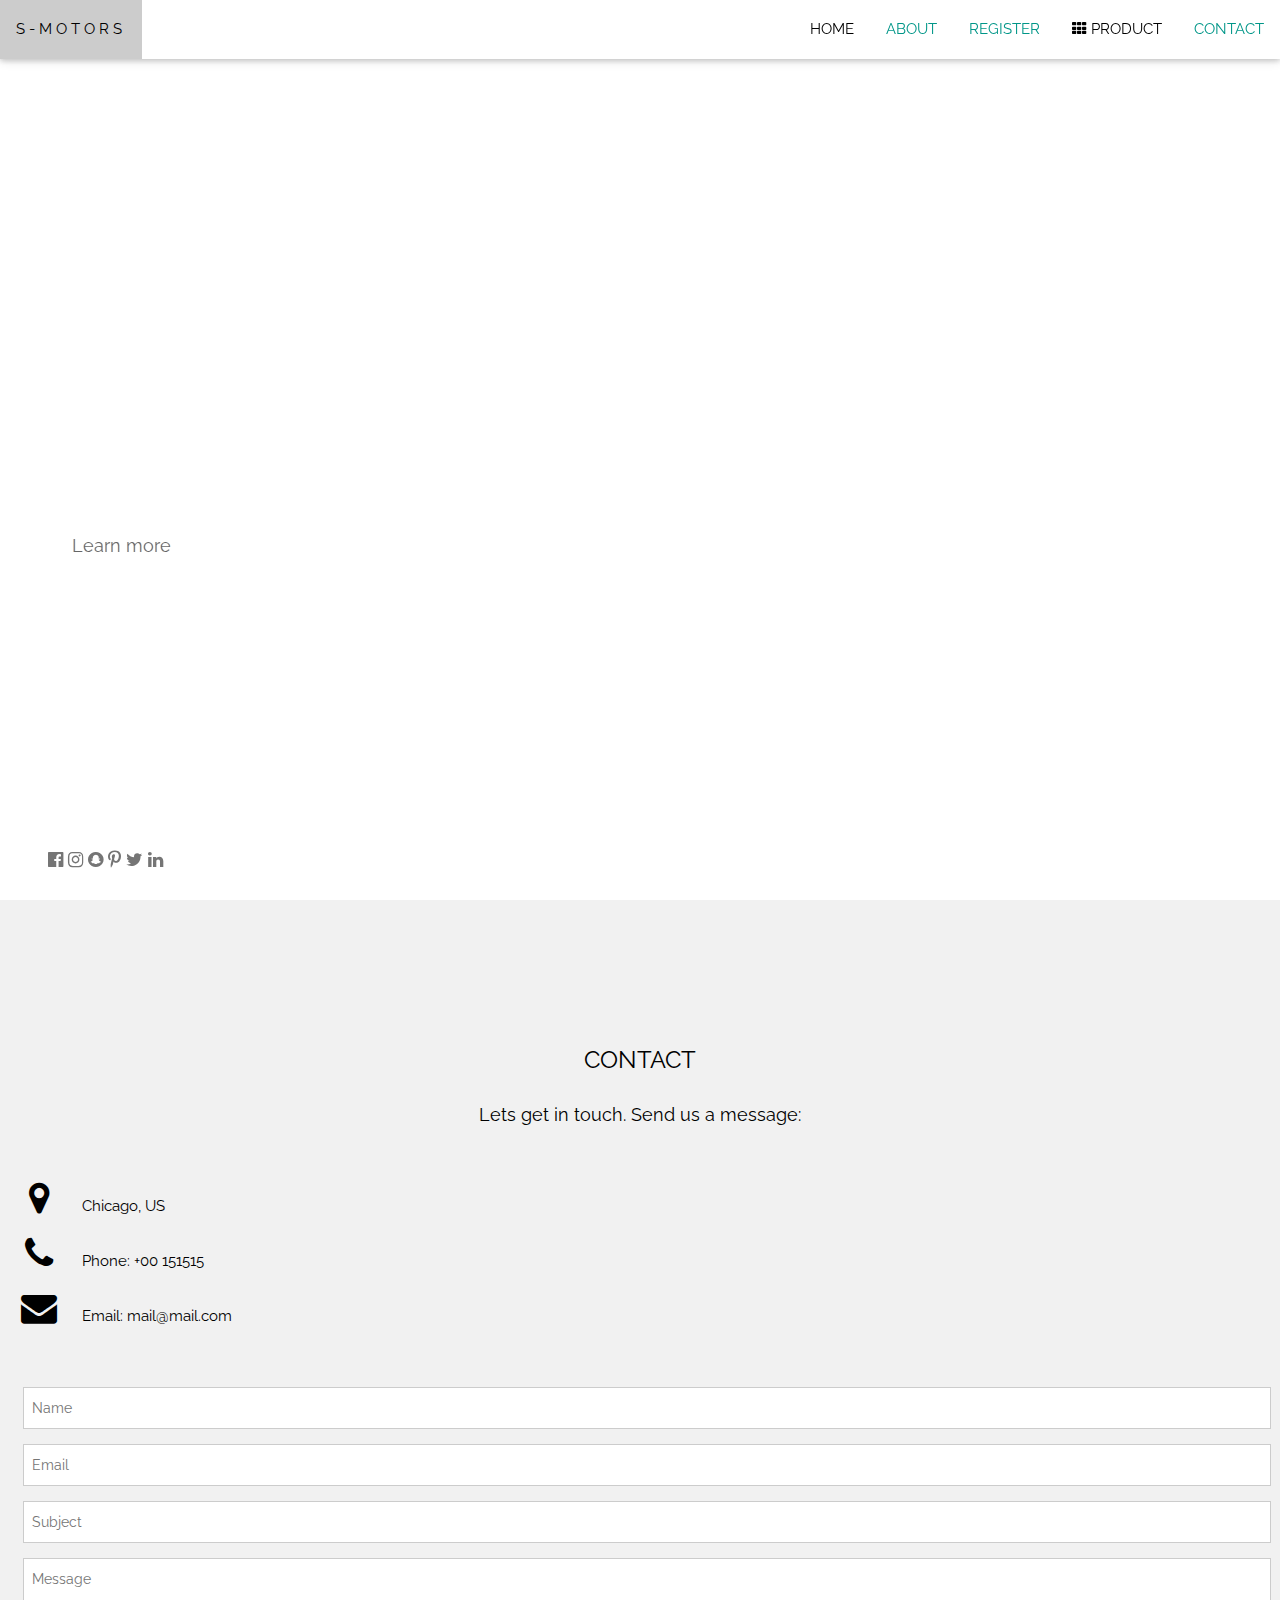
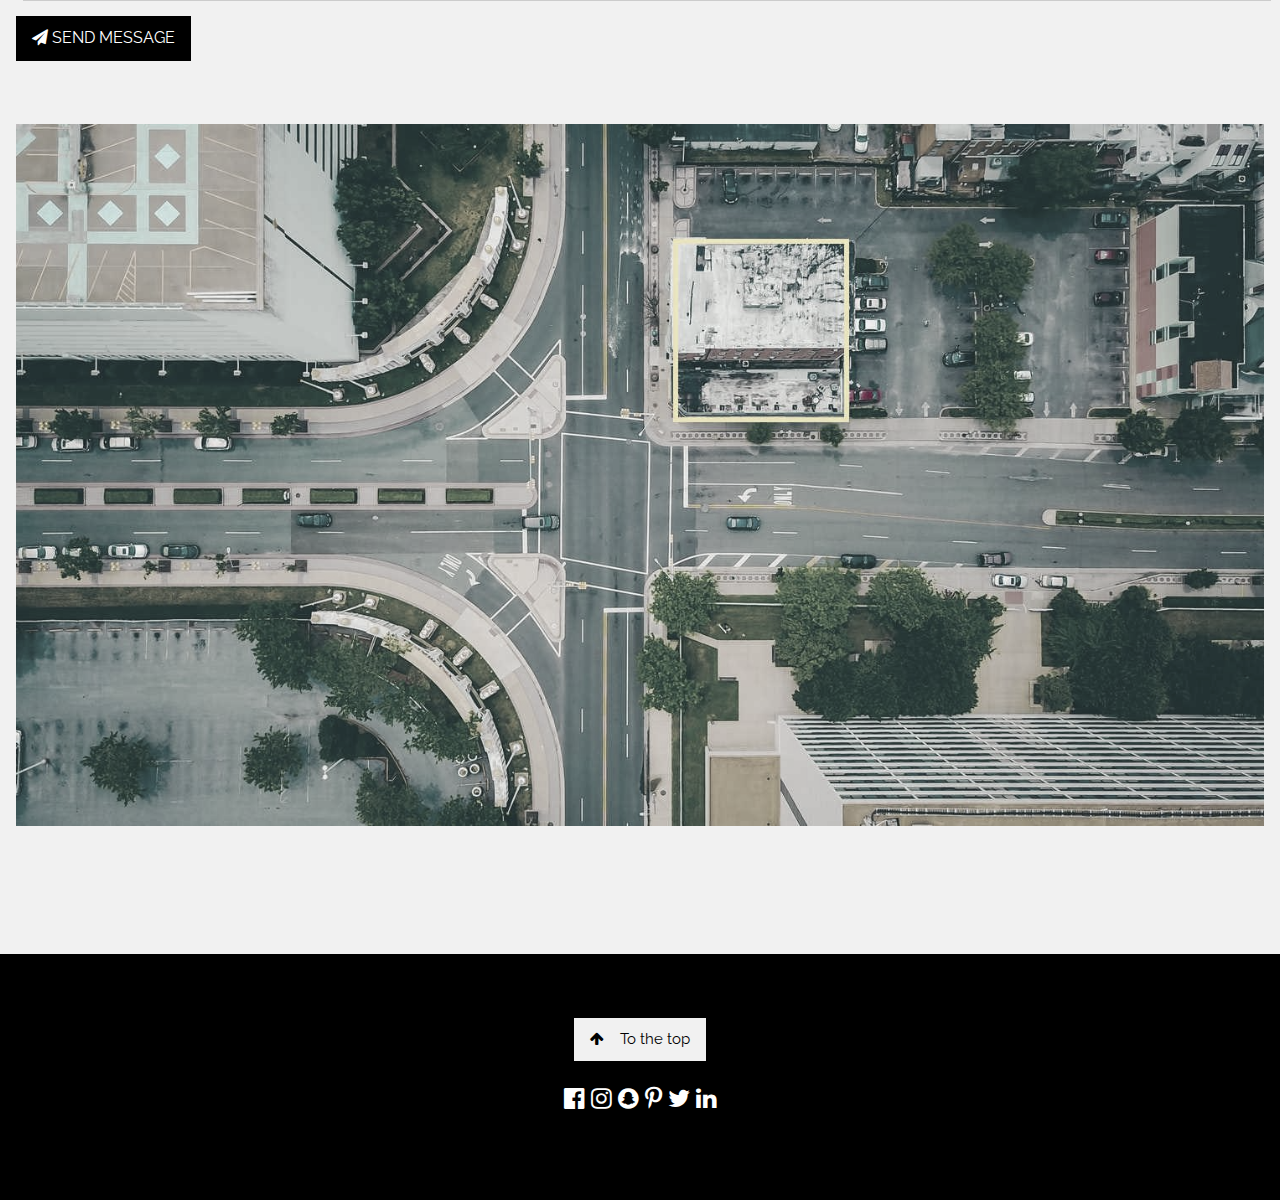
<file: contact.html>
<!DOCTYPE html>
<html>
<title>S-MOTORS - ABOUT</title>
<meta charset="UTF-8">
<meta name="viewport" content="width=device-width, initial-scale=1">
<link rel="stylesheet" href="stylesheet.css">
<link rel="stylesheet" href="https://fonts.googleapis.com/css?family=Raleway">
<link rel="stylesheet" href="https://cdnjs.cloudflare.com/ajax/libs/font-awesome/4.7.0/css/font-awesome.min.css">
<style>
body,h1,h2,h3,h4,h5,h6 {font-family: "Raleway", sans-serif}

body, html {
  height: 100%;
  line-height: 1.8;
}


.bgimg-1 {
  background-position: center;
  background-size: cover;
  background-image: url("https://autobunny-docs.s3.ca-central-1.amazonaws.com/928/web-content/site_slider2_filename.jpg");
  min-height: 100%;
}

.w3-bar .w3-button {
  padding: 16px;
}
</style>
<body>


<div class="w3-top">
  <div class="w3-bar w3-white w3-card" id="myNavbar">
    <a href="index.html" class="w3-bar-item w3-button w3-wide">S-MOTORS</a>
    
    <div class="w3-right w3-hide-small">
        <a href="index.html" class="w3-bar-item w3-button ">HOME</a>
        <a href="about.html" class="w3-bar-item w3-button w3-text-teal">ABOUT</a>
        <a href="register.html" class="w3-bar-item w3-button w3-text-teal">REGISTER</a>
        <a href="product.html" class="w3-bar-item w3-button"><i class="fa fa-th"></i> PRODUCT</a>
        <a href="contact.html" class="w3-bar-item w3-button w3-text-teal">CONTACT</a>
    </div>
    

    <a href="javascript:void(0)" class="w3-bar-item w3-button w3-right w3-hide-large w3-hide-medium" onclick="w3_open()">
      <i class="fa fa-bars"></i>
    </a>
  </div>
</div>


<nav class="w3-sidebar w3-bar-block w3-black w3-card w3-animate-left w3-hide-medium w3-hide-large" style="display:none" id="mySidebar">
  <a href="javascript:void(0)" onclick="w3_close()" class="w3-bar-item w3-button w3-large w3-padding-16">Close ×</a>
  <a href="index.html" class="w3-bar-item w3-button ">HOME</a>
        <a href="about.html" class="w3-bar-item w3-button w3-text-teal">ABOUT</a>
        <a href="register.html" class="w3-bar-item w3-button w3-text-teal">REGISTER</a>
        <a href="product.html" class="w3-bar-item w3-button"><i class="fa fa-th"></i> PRODUCT</a>
        <a href="contact.html" class="w3-bar-item w3-button w3-text-teal">CONTACT</a>
</nav>


<header class="bgimg-1 w3-display-container w3-grayscale-min" id="home">
  <div class="w3-display-left w3-text-white" style="padding:48px">
    <span class="w3-jumbo w3-hide-small">WELCOME TO  S-MOTORS</span><br>
    <span class="w3-xxlarge w3-hide-large w3-hide-medium">Start something that matters</span><br>
    <span class="w3-large">ALL TYPES OF CARS ARE AVAILABLE HERE<pan>
    <p><a href="#about" class="w3-button w3-white w3-padding-large w3-large w3-margin-top w3-opacity w3-hover-opacity-off">Learn more</a></p>
  </div> 
  <div class="w3-display-bottomleft w3-text-grey w3-large" style="padding:24px 48px">
    <i class="fa fa-facebook-official w3-hover-opacity"></i>
    <i class="fa fa-instagram w3-hover-opacity"></i>
    <i class="fa fa-snapchat w3-hover-opacity"></i>
    <i class="fa fa-pinterest-p w3-hover-opacity"></i>
    <i class="fa fa-twitter w3-hover-opacity"></i>
    <i class="fa fa-linkedin w3-hover-opacity"></i>
  </div>
</header>

<div class="w3-container w3-light-grey" style="padding:128px 16px" id="contact">
  <h3 class="w3-center">CONTACT</h3>
  <p class="w3-center w3-large">Lets get in touch. Send us a message:</p>
  <div style="margin-top:48px">
    <p><i class="fa fa-map-marker fa-fw w3-xxlarge w3-margin-right"></i> Chicago, US</p>
    <p><i class="fa fa-phone fa-fw w3-xxlarge w3-margin-right"></i> Phone: +00 151515</p>
    <p><i class="fa fa-envelope fa-fw w3-xxlarge w3-margin-right"> </i> Email: mail@mail.com</p>
    <br>
    <form action="/action_page.php" target="_blank">
      <p><input class="w3-input w3-border" type="text" placeholder="Name" required name="Name"></p>
      <p><input class="w3-input w3-border" type="text" placeholder="Email" required name="Email"></p>
      <p><input class="w3-input w3-border" type="text" placeholder="Subject" required name="Subject"></p>
      <p><input class="w3-input w3-border" type="text" placeholder="Message" required name="Message"></p>
      <p>
        <button class="w3-button w3-black" type="submit">
          <i class="fa fa-paper-plane"></i> SEND MESSAGE
        </button>
      </p>
    </form>
 
    <img src="images/map.jpg" class="w3-image w3-greyscale" style="width:100%;margin-top:48px">
  </div>
</div>


<footer class="w3-center w3-black w3-padding-64">
  <a href="index.html" class="w3-button w3-light-grey"><i class="fa fa-arrow-up w3-margin-right"></i>To the top</a>
  <div class="w3-xlarge w3-section">
    <i class="fa fa-facebook-official w3-hover-opacity"></i>
    <i class="fa fa-instagram w3-hover-opacity"></i>
    <i class="fa fa-snapchat w3-hover-opacity"></i>
    <i class="fa fa-pinterest-p w3-hover-opacity"></i>
    <i class="fa fa-twitter w3-hover-opacity"></i>
    <i class="fa fa-linkedin w3-hover-opacity"></i>
  </div>
  
</footer>
 
<script>

function onClick(element) {
  document.getElementById("img01").src = element.src;
  document.getElementById("modal01").style.display = "block";
  var captionText = document.getElementById("caption");
  captionText.innerHTML = element.alt;
}



var mySidebar = document.getElementById("mySidebar");

function w3_open() {
  if (mySidebar.style.display === 'block') {
    mySidebar.style.display = 'none';
  } else {
    mySidebar.style.display = 'block';
  }
}


function w3_close() {
    mySidebar.style.display = "none";
}
</script>

</body>
</html>
</file>
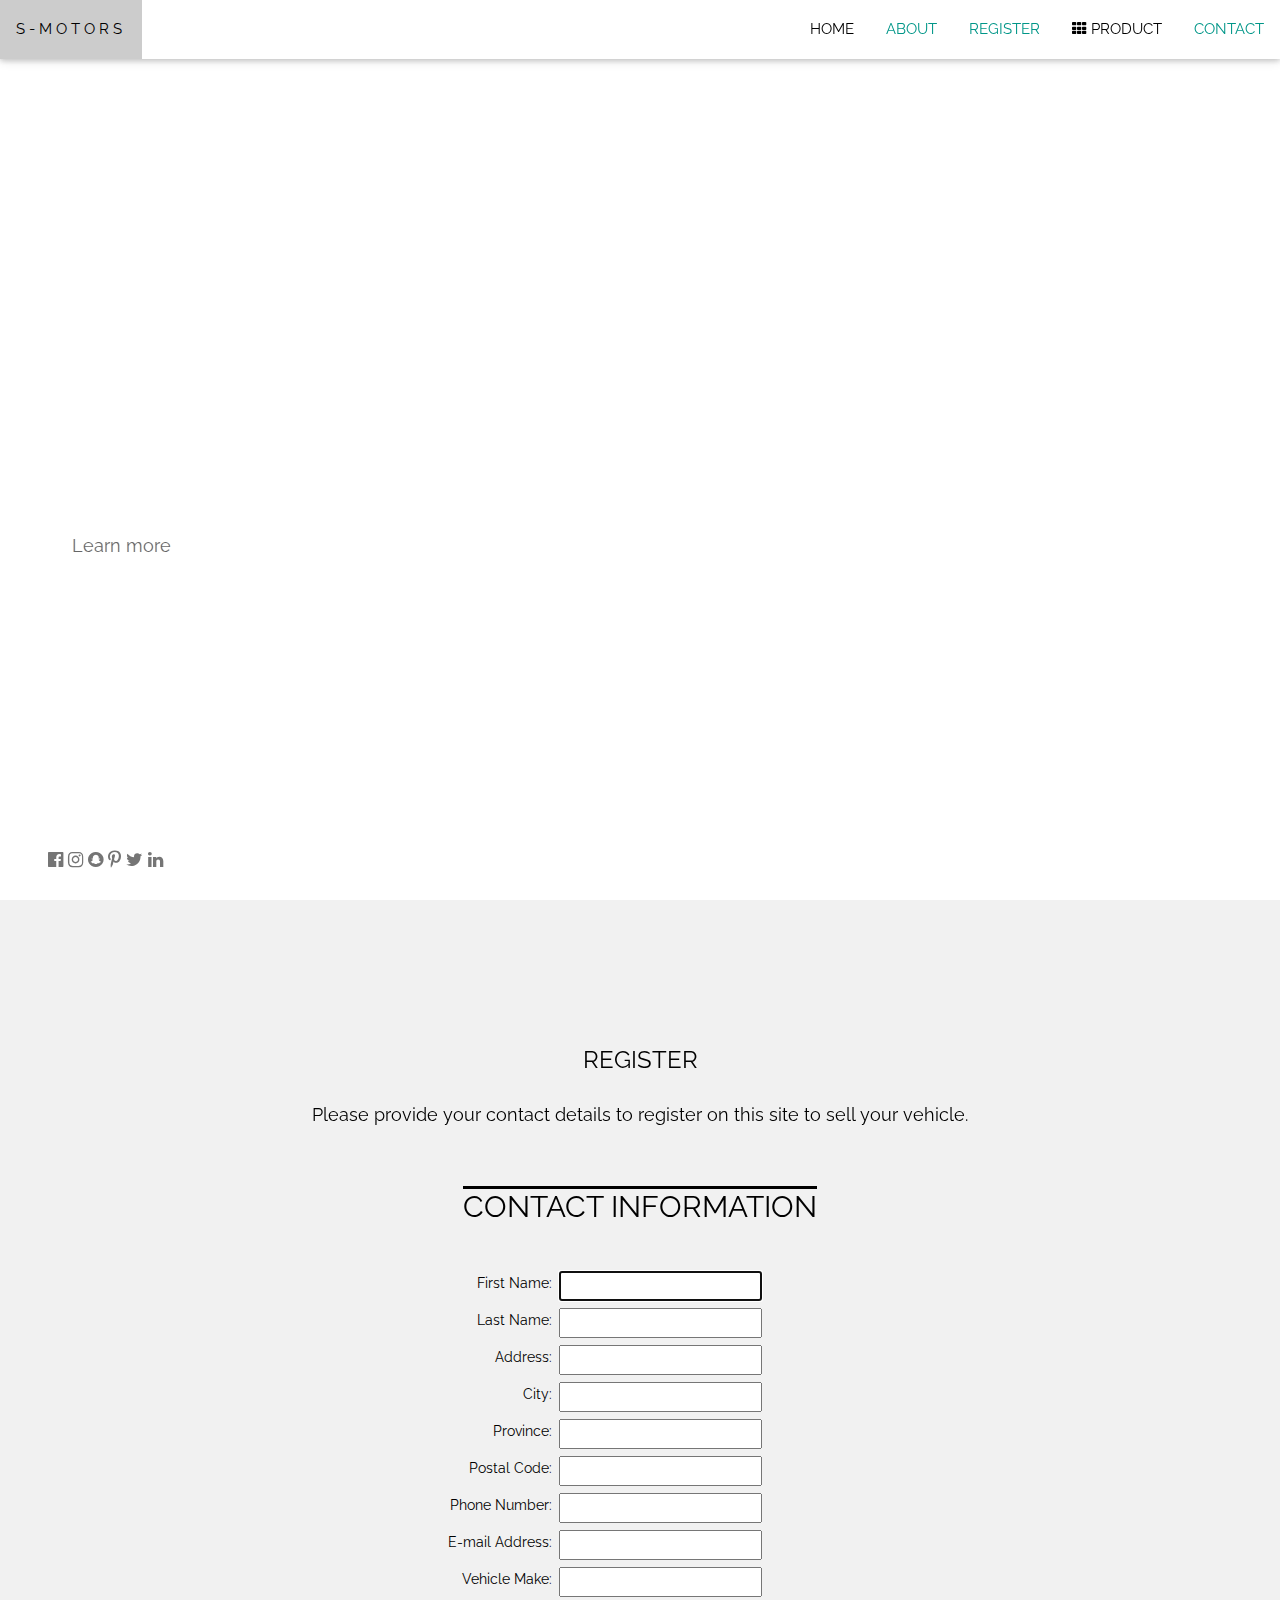
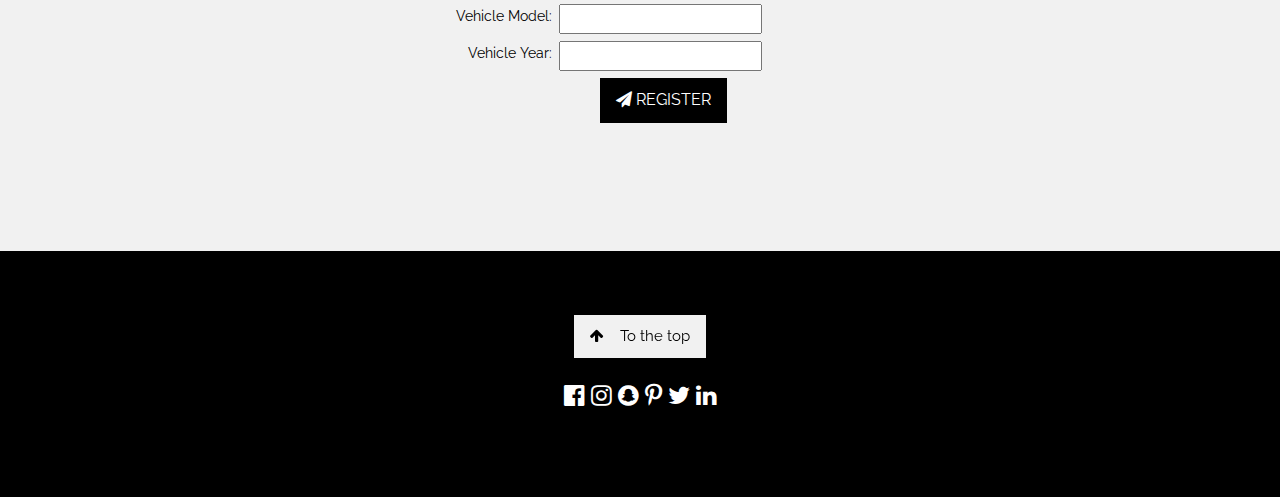
<file: register.html>
<!DOCTYPE html>
<html>
<title>S-MOTORS - ABOUT</title>
<meta charset="UTF-8">
<meta name="viewport" content="width=device-width, initial-scale=1">
<link rel="stylesheet" href="stylesheet.css">
<link rel="stylesheet" href="https://fonts.googleapis.com/css?family=Raleway">
<link rel="stylesheet" href="https://cdnjs.cloudflare.com/ajax/libs/font-awesome/4.7.0/css/font-awesome.min.css">
<style>
body,h1,h2,h3,h4,h5,h6 {font-family: "Raleway", sans-serif}

body, html {
  height: 100%;
  line-height: 1.8;
}


.bgimg-1 {
  background-position: center;
  background-size: cover;
  background-image: url("https://autobunny-docs.s3.ca-central-1.amazonaws.com/928/web-content/site_slider2_filename.jpg");
  min-height: 100%;
}

.w3-bar .w3-button {
  padding: 16px;
}
</style>
<body>


<div class="w3-top">
  <div class="w3-bar w3-white w3-card" id="myNavbar">
    <a href="index.html" class="w3-bar-item w3-button w3-wide">S-MOTORS</a>
    
    <div class="w3-right w3-hide-small">
        <a href="index.html" class="w3-bar-item w3-button ">HOME</a>
        <a href="about.html" class="w3-bar-item w3-button w3-text-teal">ABOUT</a>
        <a href="register.html" class="w3-bar-item w3-button w3-text-teal">REGISTER</a>
        <a href="product.html" class="w3-bar-item w3-button"><i class="fa fa-th"></i> PRODUCT</a>
        <a href="contact.html" class="w3-bar-item w3-button w3-text-teal">CONTACT</a>
    </div>
    

    <a href="javascript:void(0)" class="w3-bar-item w3-button w3-right w3-hide-large w3-hide-medium" onclick="w3_open()">
      <i class="fa fa-bars"></i>
    </a>
  </div>
</div>


<nav class="w3-sidebar w3-bar-block w3-black w3-card w3-animate-left w3-hide-medium w3-hide-large" style="display:none" id="mySidebar">
  <a href="javascript:void(0)" onclick="w3_close()" class="w3-bar-item w3-button w3-large w3-padding-16">Close ×</a>
  <a href="index.html" class="w3-bar-item w3-button ">HOME</a>
        <a href="about.html" class="w3-bar-item w3-button w3-text-teal">ABOUT</a>
        <a href="register.html" class="w3-bar-item w3-button w3-text-teal">REGISTER</a>
        <a href="product.html" class="w3-bar-item w3-button"><i class="fa fa-th"></i> PRODUCT</a>
        <a href="contact.html" class="w3-bar-item w3-button w3-text-teal">CONTACT</a>
</nav>


<header class="bgimg-1 w3-display-container w3-grayscale-min" id="home">
  <div class="w3-display-left w3-text-white" style="padding:48px">
    <span class="w3-jumbo w3-hide-small">WELCOME TO  S-MOTORS</span><br>
    <span class="w3-xxlarge w3-hide-large w3-hide-medium">Start something that matters</span><br>
    <span class="w3-large">ALL TYPES OF CARS ARE AVAILABLE HERE<pan>
    <p><a href="#about" class="w3-button w3-white w3-padding-large w3-large w3-margin-top w3-opacity w3-hover-opacity-off">Learn more</a></p>
  </div> 
  <div class="w3-display-bottomleft w3-text-grey w3-large" style="padding:24px 48px">
    <i class="fa fa-facebook-official w3-hover-opacity"></i>
    <i class="fa fa-instagram w3-hover-opacity"></i>
    <i class="fa fa-snapchat w3-hover-opacity"></i>
    <i class="fa fa-pinterest-p w3-hover-opacity"></i>
    <i class="fa fa-twitter w3-hover-opacity"></i>
    <i class="fa fa-linkedin w3-hover-opacity"></i>
  </div>
</header>

<div class="w3-container w3-light-grey" style="padding:128px 16px" id="contact">
  <h3 class="w3-center">REGISTER</h3>
  <p class="w3-center w3-large">Please provide your contact details to register on this site to sell your vehicle.</p>
  <div style="margin-top:48px">
    <h2 style="text-decoration: overline; text-align: center;">CONTACT INFORMATION</h2><br>
    <form style="float:left; padding-left: 30%;" name ="myform" method="post" onsubmit="return validation()">

            <label for="name">First Name:</label>
            <input type="text" name="fname" id="fname" autofocus required><br>
            <label for="name">Last Name:</label>
            <input type="text" name="lname" id="lname" required><br>
            <label for="address">Address:</label>
            <input type="text" name="address" id="address" required><br>
            <label for="city">City:</label>
            <input type="text" name="city" id="city" required><br>
            <label for="province">Province:</label>
            <input type="text" name="province" id="province" required><br>
            <label for="phoneNumber">Postal Code:</label>
            <input type="text" name="postal" id="postal" required><br>
            <label for="phoneNumber">Phone Number:</label>
            <input type="tel" name="phone number" id="phoneNumber" required><br>
            <label for="email">E-mail Address:</label>
            <input type="email" name="email" id="email" required><br>
            <label for="">Vehicle Make:</label>
            <input type="text" name="make" id="make" required><br>
            <label for="">Vehicle Model:</label>
            <input type="text" name="model" id="model" required><br>
            <label for="">Vehicle Year:</label>
            <input type="number" name="year" id="year" required><br>
            <div class="center">
                <button class="w3-button w3-black" type="submit">
                  <i class="fa fa-paper-plane"></i> REGISTER
                </button>
            </div>
    </form>
  </div>
</div>


<footer class="w3-center w3-black w3-padding-64">
  <a href="index.html" class="w3-button w3-light-grey"><i class="fa fa-arrow-up w3-margin-right"></i>To the top</a>
  <div class="w3-xlarge w3-section">
    <i class="fa fa-facebook-official w3-hover-opacity"></i>
    <i class="fa fa-instagram w3-hover-opacity"></i>
    <i class="fa fa-snapchat w3-hover-opacity"></i>
    <i class="fa fa-pinterest-p w3-hover-opacity"></i>
    <i class="fa fa-twitter w3-hover-opacity"></i>
    <i class="fa fa-linkedin w3-hover-opacity"></i>
  </div>
  
</footer>
 
<script>

function onClick(element) {
  document.getElementById("img01").src = element.src;
  document.getElementById("modal01").style.display = "block";
  var captionText = document.getElementById("caption");
  captionText.innerHTML = element.alt;
}



var mySidebar = document.getElementById("mySidebar");

function w3_open() {
  if (mySidebar.style.display === 'block') {
    mySidebar.style.display = 'none';
  } else {
    mySidebar.style.display = 'block';
  }
}


function w3_close() {
    mySidebar.style.display = "none";
}
</script>

</body>
</html>
</file>
<file: stylesheet.css>
html{box-sizing:border-box}*,*:before,*:after{box-sizing:inherit}

html{-ms-text-size-adjust:100%;-webkit-text-size-adjust:100%}body{margin:0}
article,aside,details,figcaption,figure,footer,header,main,menu,nav,section{display:block}summary{display:list-item}
audio,canvas,progress,video{display:inline-block}progress{vertical-align:baseline}
audio:not([controls]){display:none;height:0}[hidden],template{display:none}
a{background-color:transparent}a:active,a:hover{outline-width:0}
abbr[title]{border-bottom:none;text-decoration:underline;text-decoration:underline dotted}
b,strong{font-weight:bolder}dfn{font-style:italic}mark{background:#ff0;color:#000}
small{font-size:80%}sub,sup{font-size:75%;line-height:0;position:relative;vertical-align:baseline}
sub{bottom:-0.25em}sup{top:-0.5em}figure{margin:1em 40px}img{border-style:none}
code,kbd,pre,samp{font-family:monospace,monospace;font-size:1em}hr{box-sizing:content-box;height:0;overflow:visible}
button,input,select,textarea,optgroup{font:inherit;margin:0}optgroup{font-weight:bold}
button,input{overflow:visible}button,select{text-transform:none}
button,[type=button],[type=reset],[type=submit]{-webkit-appearance:button}
button::-moz-focus-inner,[type=button]::-moz-focus-inner,[type=reset]::-moz-focus-inner,[type=submit]::-moz-focus-inner{border-style:none;padding:0}
button:-moz-focusring,[type=button]:-moz-focusring,[type=reset]:-moz-focusring,[type=submit]:-moz-focusring{outline:1px dotted ButtonText}
fieldset{border:1px solid #c0c0c0;margin:0 2px;padding:.35em .625em .75em}
legend{color:inherit;display:table;max-width:100%;padding:0;white-space:normal}textarea{overflow:auto}
[type=checkbox],[type=radio]{padding:0}
[type=number]::-webkit-inner-spin-button,[type=number]::-webkit-outer-spin-button{height:auto}
[type=search]{-webkit-appearance:textfield;outline-offset:-2px}
[type=search]::-webkit-search-decoration{-webkit-appearance:none}
::-webkit-file-upload-button{-webkit-appearance:button;font:inherit}

html,body{font-family:Verdana,sans-serif;font-size:15px;line-height:1.5}html{overflow-x:hidden}
h1{font-size:36px}h2{font-size:30px}h3{font-size:24px}h4{font-size:20px}h5{font-size:18px}h6{font-size:16px}
.w3-serif{font-family:serif}.w3-sans-serif{font-family:sans-serif}.w3-cursive{font-family:cursive}.w3-monospace{font-family:monospace}
h1,h2,h3,h4,h5,h6{font-family:"Segoe UI",Arial,sans-serif;font-weight:400;margin:10px 0}.w3-wide{letter-spacing:4px}
hr{border:0;border-top:1px solid #eee;margin:20px 0}
.w3-image{max-width:100%;height:auto}img{vertical-align:middle}a{color:inherit}
.w3-table,.w3-table-all{border-collapse:collapse;border-spacing:0;width:100%;display:table}.w3-table-all{border:1px solid #ccc}
.w3-bordered tr,.w3-table-all tr{border-bottom:1px solid #ddd}.w3-striped tbody tr:nth-child(even){background-color:#f1f1f1}
.w3-table-all tr:nth-child(odd){background-color:#fff}.w3-table-all tr:nth-child(even){background-color:#f1f1f1}
.w3-hoverable tbody tr:hover,.w3-ul.w3-hoverable li:hover{background-color:#ccc}.w3-centered tr th,.w3-centered tr td{text-align:center}
.w3-table td,.w3-table th,.w3-table-all td,.w3-table-all th{padding:8px 8px;display:table-cell;text-align:left;vertical-align:top}
.w3-table th:first-child,.w3-table td:first-child,.w3-table-all th:first-child,.w3-table-all td:first-child{padding-left:16px}
.w3-btn,.w3-button{border:none;display:inline-block;padding:8px 16px;vertical-align:middle;overflow:hidden;text-decoration:none;color:inherit;background-color:inherit;text-align:center;cursor:pointer;white-space:nowrap}
.w3-btn:hover{box-shadow:0 8px 16px 0 rgba(0,0,0,0.2),0 6px 20px 0 rgba(0,0,0,0.19)}
.w3-btn,.w3-button{-webkit-touch-callout:none;-webkit-user-select:none;-khtml-user-select:none;-moz-user-select:none;-ms-user-select:none;user-select:none}   
.w3-disabled,.w3-btn:disabled,.w3-button:disabled{cursor:not-allowed;opacity:0.3}.w3-disabled *,:disabled *{pointer-events:none}
.w3-btn.w3-disabled:hover,.w3-btn:disabled:hover{box-shadow:none}
.w3-badge,.w3-tag{background-color:#000;color:#fff;display:inline-block;padding-left:8px;padding-right:8px;text-align:center}.w3-badge{border-radius:50%}
.w3-ul{list-style-type:none;padding:0;margin:0}.w3-ul li{padding:8px 16px;border-bottom:1px solid #ddd}.w3-ul li:last-child{border-bottom:none}
.w3-tooltip,.w3-display-container{position:relative}.w3-tooltip .w3-text{display:none}.w3-tooltip:hover .w3-text{display:inline-block}
.w3-ripple:active{opacity:0.5}.w3-ripple{transition:opacity 0s}
.w3-input{padding:8px;display:block;border:none;border-bottom:1px solid #ccc;width:100%}
.w3-select{padding:9px 0;width:100%;border:none;border-bottom:1px solid #ccc}
.w3-dropdown-click,.w3-dropdown-hover{position:relative;display:inline-block;cursor:pointer}
.w3-dropdown-hover:hover .w3-dropdown-content{display:block}
.w3-dropdown-hover:first-child,.w3-dropdown-click:hover{background-color:#ccc;color:#000}
.w3-dropdown-hover:hover > .w3-button:first-child,.w3-dropdown-click:hover > .w3-button:first-child{background-color:#ccc;color:#000}
.w3-dropdown-content{cursor:auto;color:#000;background-color:#fff;display:none;position:absolute;min-width:160px;margin:0;padding:0;z-index:1}
.w3-check,.w3-radio{width:24px;height:24px;position:relative;top:6px}
.w3-sidebar{height:100%;width:200px;background-color:#fff;position:fixed!important;z-index:1;overflow:auto}
.w3-bar-block .w3-dropdown-hover,.w3-bar-block .w3-dropdown-click{width:100%}
.w3-bar-block .w3-dropdown-hover .w3-dropdown-content,.w3-bar-block .w3-dropdown-click .w3-dropdown-content{min-width:100%}
.w3-bar-block .w3-dropdown-hover .w3-button,.w3-bar-block .w3-dropdown-click .w3-button{width:100%;text-align:left;padding:8px 16px}
.w3-main,#main{transition:margin-left .4s}
.w3-modal{z-index:3;display:none;padding-top:100px;position:fixed;left:0;top:0;width:100%;height:100%;overflow:auto;background-color:rgb(0,0,0);background-color:rgba(0,0,0,0.4)}
.w3-modal-content{margin:auto;background-color:#fff;position:relative;padding:0;outline:0;width:600px}
.w3-bar{width:100%;overflow:hidden}.w3-center .w3-bar{display:inline-block;width:auto}
.w3-bar .w3-bar-item{padding:8px 16px;float:left;width:auto;border:none;display:block;outline:0}
.w3-bar .w3-dropdown-hover,.w3-bar .w3-dropdown-click{position:static;float:left}
.w3-bar .w3-button{white-space:normal}
.w3-bar-block .w3-bar-item{width:100%;display:block;padding:8px 16px;text-align:left;border:none;white-space:normal;float:none;outline:0}
.w3-bar-block.w3-center .w3-bar-item{text-align:center}.w3-block{display:block;width:100%}
.w3-responsive{display:block;overflow-x:auto}
.w3-container:after,.w3-container:before,.w3-panel:after,.w3-panel:before,.w3-row:after,.w3-row:before,.w3-row-padding:after,.w3-row-padding:before,
.w3-cell-row:before,.w3-cell-row:after,.w3-clear:after,.w3-clear:before,.w3-bar:before,.w3-bar:after{content:"";display:table;clear:both}
.w3-col,.w3-half,.w3-third,.w3-twothird,.w3-threequarter,.w3-quarter{float:left;width:100%}
.w3-col.s1{width:8.33333%}.w3-col.s2{width:16.66666%}.w3-col.s3{width:24.99999%}.w3-col.s4{width:33.33333%}
.w3-col.s5{width:41.66666%}.w3-col.s6{width:49.99999%}.w3-col.s7{width:58.33333%}.w3-col.s8{width:66.66666%}
.w3-col.s9{width:74.99999%}.w3-col.s10{width:83.33333%}.w3-col.s11{width:91.66666%}.w3-col.s12{width:99.99999%}
@media (min-width:601px){.w3-col.m1{width:8.33333%}.w3-col.m2{width:16.66666%}.w3-col.m3,.w3-quarter{width:24.99999%}.w3-col.m4,.w3-third{width:33.33333%}
.w3-col.m5{width:41.66666%}.w3-col.m6,.w3-half{width:49.99999%}.w3-col.m7{width:58.33333%}.w3-col.m8,.w3-twothird{width:66.66666%}
.w3-col.m9,.w3-threequarter{width:74.99999%}.w3-col.m10{width:83.33333%}.w3-col.m11{width:91.66666%}.w3-col.m12{width:99.99999%}}
@media (min-width:993px){.w3-col.l1{width:8.33333%}.w3-col.l2{width:16.66666%}.w3-col.l3{width:24.99999%}.w3-col.l4{width:33.33333%}
.w3-col.l5{width:41.66666%}.w3-col.l6{width:49.99999%}.w3-col.l7{width:58.33333%}.w3-col.l8{width:66.66666%}
.w3-col.l9{width:74.99999%}.w3-col.l10{width:83.33333%}.w3-col.l11{width:91.66666%}.w3-col.l12{width:99.99999%}}
.w3-rest{overflow:hidden}.w3-stretch{margin-left:-16px;margin-right:-16px}
.w3-content,.w3-auto{margin-left:auto;margin-right:auto}.w3-content{max-width:980px}.w3-auto{max-width:1140px}
.w3-cell-row{display:table;width:100%}.w3-cell{display:table-cell}
.w3-cell-top{vertical-align:top}.w3-cell-middle{vertical-align:middle}.w3-cell-bottom{vertical-align:bottom}
.w3-hide{display:none!important}.w3-show-block,.w3-show{display:block!important}.w3-show-inline-block{display:inline-block!important}
@media (max-width:1205px){.w3-auto{max-width:95%}}
@media (max-width:600px){.w3-modal-content{margin:0 10px;width:auto!important}.w3-modal{padding-top:30px}
.w3-dropdown-hover.w3-mobile .w3-dropdown-content,.w3-dropdown-click.w3-mobile .w3-dropdown-content{position:relative}	
.w3-hide-small{display:none!important}.w3-mobile{display:block;width:100%!important}.w3-bar-item.w3-mobile,.w3-dropdown-hover.w3-mobile,.w3-dropdown-click.w3-mobile{text-align:center}
.w3-dropdown-hover.w3-mobile,.w3-dropdown-hover.w3-mobile .w3-btn,.w3-dropdown-hover.w3-mobile .w3-button,.w3-dropdown-click.w3-mobile,.w3-dropdown-click.w3-mobile .w3-btn,.w3-dropdown-click.w3-mobile .w3-button{width:100%}}
@media (max-width:768px){.w3-modal-content{width:500px}.w3-modal{padding-top:50px}}
@media (min-width:993px){.w3-modal-content{width:900px}.w3-hide-large{display:none!important}.w3-sidebar.w3-collapse{display:block!important}}
@media (max-width:992px) and (min-width:601px){.w3-hide-medium{display:none!important}}
@media (max-width:992px){.w3-sidebar.w3-collapse{display:none}.w3-main{margin-left:0!important;margin-right:0!important}.w3-auto{max-width:100%}}
.w3-top,.w3-bottom{position:fixed;width:100%;z-index:1}.w3-top{top:0}.w3-bottom{bottom:0}
.w3-overlay{position:fixed;display:none;width:100%;height:100%;top:0;left:0;right:0;bottom:0;background-color:rgba(0,0,0,0.5);z-index:2}
.w3-display-topleft{position:absolute;left:0;top:0}.w3-display-topright{position:absolute;right:0;top:0}
.w3-display-bottomleft{position:absolute;left:0;bottom:0}.w3-display-bottomright{position:absolute;right:0;bottom:0}
.w3-display-middle{position:absolute;top:50%;left:50%;transform:translate(-50%,-50%);-ms-transform:translate(-50%,-50%)}
.w3-display-left{position:absolute;top:50%;left:0%;transform:translate(0%,-50%);-ms-transform:translate(-0%,-50%)}
.w3-display-right{position:absolute;top:50%;right:0%;transform:translate(0%,-50%);-ms-transform:translate(0%,-50%)}
.w3-display-topmiddle{position:absolute;left:50%;top:0;transform:translate(-50%,0%);-ms-transform:translate(-50%,0%)}
.w3-display-bottommiddle{position:absolute;left:50%;bottom:0;transform:translate(-50%,0%);-ms-transform:translate(-50%,0%)}
.w3-display-container:hover .w3-display-hover{display:block}.w3-display-container:hover span.w3-display-hover{display:inline-block}.w3-display-hover{display:none}
.w3-display-position{position:absolute}
.w3-circle{border-radius:50%}
.w3-round-small{border-radius:2px}.w3-round,.w3-round-medium{border-radius:4px}.w3-round-large{border-radius:8px}.w3-round-xlarge{border-radius:16px}.w3-round-xxlarge{border-radius:32px}
.w3-row-padding,.w3-row-padding>.w3-half,.w3-row-padding>.w3-third,.w3-row-padding>.w3-twothird,.w3-row-padding>.w3-threequarter,.w3-row-padding>.w3-quarter,.w3-row-padding>.w3-col{padding:0 8px}
.w3-container,.w3-panel{padding:0.01em 16px}.w3-panel{margin-top:1px;margin-bottom:16px}
.w3-code,.w3-codespan{font-family:Consolas,"courier new";font-size:16px}
.w3-code{width:auto;background-color:#fff;padding:8px 12px;border-left:4px solid #4CAF50;word-wrap:break-word}
.w3-codespan{color:crimson;background-color:#f1f1f1;padding-left:4px;padding-right:4px;font-size:110%}
.w3-card,.w3-card-2{box-shadow:0 2px 5px 0 rgba(0,0,0,0.16),0 2px 10px 0 rgba(0,0,0,0.12)}
.w3-card-4,.w3-hover-shadow:hover{box-shadow:0 4px 10px 0 rgba(0,0,0,0.2),0 4px 20px 0 rgba(0,0,0,0.19)}
.w3-spin{animation:w3-spin 2s infinite linear}@keyframes w3-spin{0%{transform:rotate(0deg)}100%{transform:rotate(359deg)}}
.w3-animate-fading{animation:fading 10s infinite}@keyframes fading{0%{opacity:0}50%{opacity:1}100%{opacity:0}}
.w3-animate-opacity{animation:opac 0.8s}@keyframes opac{from{opacity:0} to{opacity:1}}
.w3-animate-top{position:relative;animation:animatetop 0.4s}@keyframes animatetop{from{top:-300px;opacity:0} to{top:0;opacity:1}}
.w3-animate-left{position:relative;animation:animateleft 0.4s}@keyframes animateleft{from{left:-300px;opacity:0} to{left:0;opacity:1}}
.w3-animate-right{position:relative;animation:animateright 0.4s}@keyframes animateright{from{right:-300px;opacity:0} to{right:0;opacity:1}}
.w3-animate-bottom{position:relative;animation:animatebottom 0.4s}@keyframes animatebottom{from{bottom:-300px;opacity:0} to{bottom:0;opacity:1}}
.w3-animate-zoom {animation:animatezoom 0.6s}@keyframes animatezoom{from{transform:scale(0)} to{transform:scale(1)}}
.w3-animate-input{transition:width 0.4s ease-in-out}.w3-animate-input:focus{width:100%!important}
.w3-opacity,.w3-hover-opacity:hover{opacity:0.60}.w3-opacity-off,.w3-hover-opacity-off:hover{opacity:1}
.w3-opacity-max{opacity:0.25}.w3-opacity-min{opacity:0.75}
.w3-greyscale-max,.w3-grayscale-max,.w3-hover-greyscale:hover,.w3-hover-grayscale:hover{filter:grayscale(100%)}
.w3-greyscale,.w3-grayscale{filter:grayscale(75%)}.w3-greyscale-min,.w3-grayscale-min{filter:grayscale(50%)}
.w3-sepia{filter:sepia(75%)}.w3-sepia-max,.w3-hover-sepia:hover{filter:sepia(100%)}.w3-sepia-min{filter:sepia(50%)}
.w3-tiny{font-size:10px!important}.w3-small{font-size:12px!important}.w3-medium{font-size:15px!important}.w3-large{font-size:18px!important}
.w3-xlarge{font-size:24px!important}.w3-xxlarge{font-size:36px!important}.w3-xxxlarge{font-size:48px!important}.w3-jumbo{font-size:64px!important}
.w3-left-align{text-align:left!important}.w3-right-align{text-align:right!important}.w3-justify{text-align:justify!important}.w3-center{text-align:center!important}
.w3-border-0{border:0!important}.w3-border{border:1px solid #ccc!important}
.w3-border-top{border-top:1px solid #ccc!important}.w3-border-bottom{border-bottom:1px solid #ccc!important}
.w3-border-left{border-left:1px solid #ccc!important}.w3-border-right{border-right:1px solid #ccc!important}
.w3-topbar{border-top:6px solid #ccc!important}.w3-bottombar{border-bottom:6px solid #ccc!important}
.w3-leftbar{border-left:6px solid #ccc!important}.w3-rightbar{border-right:6px solid #ccc!important}
.w3-section,.w3-code{margin-top:16px!important;margin-bottom:16px!important}
.w3-margin{margin:16px!important}.w3-margin-top{margin-top:16px!important}.w3-margin-bottom{margin-bottom:16px!important}
.w3-margin-left{margin-left:16px!important}.w3-margin-right{margin-right:16px!important}
.w3-padding-small{padding:4px 8px!important}.w3-padding{padding:8px 16px!important}.w3-padding-large{padding:12px 24px!important}
.w3-padding-16{padding-top:16px!important;padding-bottom:16px!important}.w3-padding-24{padding-top:24px!important;padding-bottom:24px!important}
.w3-padding-32{padding-top:32px!important;padding-bottom:32px!important}.w3-padding-48{padding-top:48px!important;padding-bottom:48px!important}
.w3-padding-64{padding-top:64px!important;padding-bottom:64px!important}
.w3-padding-top-64{padding-top:64px!important}.w3-padding-top-48{padding-top:48px!important}
.w3-padding-top-32{padding-top:32px!important}.w3-padding-top-24{padding-top:24px!important}
.w3-left{float:left!important}.w3-right{float:right!important}
.w3-button:hover{color:#000!important;background-color:#ccc!important}
.w3-transparent,.w3-hover-none:hover{background-color:transparent!important}
.w3-hover-none:hover{box-shadow:none!important}

.w3-amber,.w3-hover-amber:hover{color:#000!important;background-color:#ffc107!important}
.w3-aqua,.w3-hover-aqua:hover{color:#000!important;background-color:#00ffff!important}
.w3-blue,.w3-hover-blue:hover{color:#fff!important;background-color:#2196F3!important}
.w3-light-blue,.w3-hover-light-blue:hover{color:#000!important;background-color:#87CEEB!important}
.w3-brown,.w3-hover-brown:hover{color:#fff!important;background-color:#795548!important}
.w3-cyan,.w3-hover-cyan:hover{color:#000!important;background-color:#00bcd4!important}
.w3-blue-grey,.w3-hover-blue-grey:hover,.w3-blue-gray,.w3-hover-blue-gray:hover{color:#fff!important;background-color:#607d8b!important}
.w3-green,.w3-hover-green:hover{color:#fff!important;background-color:#4CAF50!important}
.w3-light-green,.w3-hover-light-green:hover{color:#000!important;background-color:#8bc34a!important}
.w3-indigo,.w3-hover-indigo:hover{color:#fff!important;background-color:#3f51b5!important}
.w3-khaki,.w3-hover-khaki:hover{color:#000!important;background-color:#f0e68c!important}
.w3-lime,.w3-hover-lime:hover{color:#000!important;background-color:#cddc39!important}
.w3-orange,.w3-hover-orange:hover{color:#000!important;background-color:#ff9800!important}
.w3-deep-orange,.w3-hover-deep-orange:hover{color:#fff!important;background-color:#ff5722!important}
.w3-pink,.w3-hover-pink:hover{color:#fff!important;background-color:#e91e63!important}
.w3-purple,.w3-hover-purple:hover{color:#fff!important;background-color:#9c27b0!important}
.w3-deep-purple,.w3-hover-deep-purple:hover{color:#fff!important;background-color:#673ab7!important}
.w3-red,.w3-hover-red:hover{color:#fff!important;background-color:#f44336!important}
.w3-sand,.w3-hover-sand:hover{color:#000!important;background-color:#fdf5e6!important}
.w3-teal,.w3-hover-teal:hover{color:#fff!important;background-color:#009688!important}
.w3-yellow,.w3-hover-yellow:hover{color:#000!important;background-color:#ffeb3b!important}
.w3-white,.w3-hover-white:hover{color:#000!important;background-color:#fff!important}
.w3-black,.w3-hover-black:hover{color:#fff!important;background-color:#000!important}
.w3-grey,.w3-hover-grey:hover,.w3-gray,.w3-hover-gray:hover{color:#000!important;background-color:#9e9e9e!important}
.w3-light-grey,.w3-hover-light-grey:hover,.w3-light-gray,.w3-hover-light-gray:hover{color:#000!important;background-color:#f1f1f1!important}
.w3-dark-grey,.w3-hover-dark-grey:hover,.w3-dark-gray,.w3-hover-dark-gray:hover{color:#fff!important;background-color:#616161!important}
.w3-pale-red,.w3-hover-pale-red:hover{color:#000!important;background-color:#ffdddd!important}
.w3-pale-green,.w3-hover-pale-green:hover{color:#000!important;background-color:#ddffdd!important}
.w3-pale-yellow,.w3-hover-pale-yellow:hover{color:#000!important;background-color:#ffffcc!important}
.w3-pale-blue,.w3-hover-pale-blue:hover{color:#000!important;background-color:#ddffff!important}
.w3-text-amber,.w3-hover-text-amber:hover{color:#ffc107!important}
.w3-text-aqua,.w3-hover-text-aqua:hover{color:#00ffff!important}
.w3-text-blue,.w3-hover-text-blue:hover{color:#2196F3!important}
.w3-text-light-blue,.w3-hover-text-light-blue:hover{color:#87CEEB!important}
.w3-text-brown,.w3-hover-text-brown:hover{color:#795548!important}
.w3-text-cyan,.w3-hover-text-cyan:hover{color:#00bcd4!important}
.w3-text-blue-grey,.w3-hover-text-blue-grey:hover,.w3-text-blue-gray,.w3-hover-text-blue-gray:hover{color:#607d8b!important}
.w3-text-green,.w3-hover-text-green:hover{color:#4CAF50!important}
.w3-text-light-green,.w3-hover-text-light-green:hover{color:#8bc34a!important}
.w3-text-indigo,.w3-hover-text-indigo:hover{color:#3f51b5!important}
.w3-text-khaki,.w3-hover-text-khaki:hover{color:#b4aa50!important}
.w3-text-lime,.w3-hover-text-lime:hover{color:#cddc39!important}
.w3-text-orange,.w3-hover-text-orange:hover{color:#ff9800!important}
.w3-text-deep-orange,.w3-hover-text-deep-orange:hover{color:#ff5722!important}
.w3-text-pink,.w3-hover-text-pink:hover{color:#e91e63!important}
.w3-text-purple,.w3-hover-text-purple:hover{color:#9c27b0!important}
.w3-text-deep-purple,.w3-hover-text-deep-purple:hover{color:#673ab7!important}
.w3-text-red,.w3-hover-text-red:hover{color:#f44336!important}
.w3-text-sand,.w3-hover-text-sand:hover{color:#fdf5e6!important}
.w3-text-teal,.w3-hover-text-teal:hover{color:#009688!important}
.w3-text-yellow,.w3-hover-text-yellow:hover{color:#d2be0e!important}
.w3-text-white,.w3-hover-text-white:hover{color:#fff!important}
.w3-text-black,.w3-hover-text-black:hover{color:#000!important}
.w3-text-grey,.w3-hover-text-grey:hover,.w3-text-gray,.w3-hover-text-gray:hover{color:#757575!important}
.w3-text-light-grey,.w3-hover-text-light-grey:hover,.w3-text-light-gray,.w3-hover-text-light-gray:hover{color:#f1f1f1!important}
.w3-text-dark-grey,.w3-hover-text-dark-grey:hover,.w3-text-dark-gray,.w3-hover-text-dark-gray:hover{color:#3a3a3a!important}
.w3-border-amber,.w3-hover-border-amber:hover{border-color:#ffc107!important}
.w3-border-aqua,.w3-hover-border-aqua:hover{border-color:#00ffff!important}
.w3-border-blue,.w3-hover-border-blue:hover{border-color:#2196F3!important}
.w3-border-light-blue,.w3-hover-border-light-blue:hover{border-color:#87CEEB!important}
.w3-border-brown,.w3-hover-border-brown:hover{border-color:#795548!important}
.w3-border-cyan,.w3-hover-border-cyan:hover{border-color:#00bcd4!important}
.w3-border-blue-grey,.w3-hover-border-blue-grey:hover,.w3-border-blue-gray,.w3-hover-border-blue-gray:hover{border-color:#607d8b!important}
.w3-border-green,.w3-hover-border-green:hover{border-color:#4CAF50!important}
.w3-border-light-green,.w3-hover-border-light-green:hover{border-color:#8bc34a!important}
.w3-border-indigo,.w3-hover-border-indigo:hover{border-color:#3f51b5!important}
.w3-border-khaki,.w3-hover-border-khaki:hover{border-color:#f0e68c!important}
.w3-border-lime,.w3-hover-border-lime:hover{border-color:#cddc39!important}
.w3-border-orange,.w3-hover-border-orange:hover{border-color:#ff9800!important}
.w3-border-deep-orange,.w3-hover-border-deep-orange:hover{border-color:#ff5722!important}
.w3-border-pink,.w3-hover-border-pink:hover{border-color:#e91e63!important}
.w3-border-purple,.w3-hover-border-purple:hover{border-color:#9c27b0!important}
.w3-border-deep-purple,.w3-hover-border-deep-purple:hover{border-color:#673ab7!important}
.w3-border-red,.w3-hover-border-red:hover{border-color:#f44336!important}
.w3-border-sand,.w3-hover-border-sand:hover{border-color:#fdf5e6!important}
.w3-border-teal,.w3-hover-border-teal:hover{border-color:#009688!important}
.w3-border-yellow,.w3-hover-border-yellow:hover{border-color:#ffeb3b!important}
.w3-border-white,.w3-hover-border-white:hover{border-color:#fff!important}
.w3-border-black,.w3-hover-border-black:hover{border-color:#000!important}
.w3-border-grey,.w3-hover-border-grey:hover,.w3-border-gray,.w3-hover-border-gray:hover{border-color:#9e9e9e!important}
.w3-border-light-grey,.w3-hover-border-light-grey:hover,.w3-border-light-gray,.w3-hover-border-light-gray:hover{border-color:#f1f1f1!important}
.w3-border-dark-grey,.w3-hover-border-dark-grey:hover,.w3-border-dark-gray,.w3-hover-border-dark-gray:hover{border-color:#616161!important}
.w3-border-pale-red,.w3-hover-border-pale-red:hover{border-color:#ffe7e7!important}.w3-border-pale-green,.w3-hover-border-pale-green:hover{border-color:#e7ffe7!important}
.w3-border-pale-yellow,.w3-hover-border-pale-yellow:hover{border-color:#ffffcc!important}.w3-border-pale-blue,.w3-hover-border-pale-blue:hover{border-color:#e7ffff!important}

.wp-block-audio 
figcaption{margin-top:.5em;margin-bottom:1em;
    color:#555d66;text-align:center;
    font-size:13px}
    .wp-block-audio 
    audio{width:100%;min-width:300px}
    .block-editor-block-list__layout 
    .reusable-block-edit-panel{align-items:center;background:#f8f9f9;color:#555d66;display:flex;flex-wrap:wrap;font-family:-apple-system,BlinkMacSystemFont,Segoe UI,Roboto,Oxygen-Sans,Ubuntu,Cantarell,Helvetica Neue,sans-serif;font-size:13px;top:-14px;margin:0 -14px;padding:8px 14px;position:relative;border:1px dashed rgba(145,151,162,.25);border-bottom:none}
    .block-editor-block-list__layout 
    .block-editor-block-list__layout 
    .reusable-block-edit-panel{margin:0 -14px;padding:8px 14px}
    .block-editor-block-list__layout 
    .reusable-block-edit-panel 
    .reusable-block-edit-panel__spinner{margin:0 5px}
    .block-editor-block-list__layout 
    .reusable-block-edit-panel 
    .reusable-block-edit-panel__info{margin-right:auto}
    .block-editor-block-list__layout 
    .reusable-block-edit-panel 
    .reusable-block-edit-panel__label{margin-right:8px;white-space:nowrap;font-weight:600}
    .block-editor-block-list__layout 
    .reusable-block-edit-panel 
    .reusable-block-edit-panel__title{flex:1 1 100%;font-size:14px;height:30px;margin:4px 0 8px}
    .block-editor-block-list__layout 
    .reusable-block-edit-panel 
    .components-button.reusable-block-edit-panel__button{flex-shrink:0}@media (min-width:960px){.block-editor-block-list__layout 
    .reusable-block-edit-panel{flex-wrap:nowrap}
    .block-editor-block-list__layout 
    .reusable-block-edit-panel 
    .reusable-block-edit-panel__title{margin:0}
    .block-editor-block-list__layout 
    .reusable-block-edit-panel 
    .components-button.reusable-block-edit-panel__button{margin:0 0 0 5px}}
    .editor-block-list__layout 
    .is-selected 
    .reusable-block-edit-panel{border-color:rgba(66,88,99,.4) rgba(66,88,99,.4) rgba(66,88,99,.4) transparent}
    .is-dark-theme .editor-block-list__layout 
    .is-selected 
    .reusable-block-edit-panel{border-color:hsla(0,0%,100%,.45) hsla(0,0%,100%,.45) hsla(0,0%,100%,.45) transparent}
    .block-editor-block-list__layout 
    .reusable-block-indicator{background:#fff;border:1px dashed #e2e4e7;color:#555d66;top:-14px;height:30px;padding:4px;position:absolute;z-index:1;width:30px;right:-14px}
    .wp-block-button{color:#fff;margin-bottom:1.5em}.wp-block-button.aligncenter{text-align:center}
    .wp-block-button.alignright{text-align:right}.wp-block-button__link{background-color:#32373c;border:none;border-radius:28px;box-shadow:none;color:inherit;cursor:pointer;display:inline-block;font-size:18px;margin:0;padding:12px 24px;text-align:center;text-decoration:none;overflow-wrap:break-word}.wp-block-button__link:active,.wp-block-button__link:focus,.wp-block-button__link:hover,.wp-block-button__link:visited{color:inherit}.is-style-squared .wp-block-button__link{border-radius:0}.is-style-outline{color:#32373c}.is-style-outline .wp-block-button__link{background-color:transparent;border:2px solid}.wp-block-calendar{text-align:center}.wp-block-calendar tbody td,.wp-block-calendar th{padding:4px;border:1px solid #e2e4e7}.wp-block-calendar tfoot td{border:none}.wp-block-calendar table{width:100%;border-collapse:collapse;font-family:-apple-system,BlinkMacSystemFont,Segoe UI,Roboto,Oxygen-Sans,Ubuntu,Cantarell,Helvetica Neue,sans-serif}.wp-block-calendar table th{font-weight:440;background:#edeff0}.wp-block-calendar a{text-decoration:underline}.wp-block-calendar tfoot a{color:#00739c}.wp-block-calendar table caption,.wp-block-calendar table tbody{color:#40464d}.wp-block-categories.alignleft{margin-right:2em}.wp-block-categories.alignright{margin-left:2em}.wp-block-columns{display:flex;flex-wrap:wrap}@media (min-width:782px){.wp-block-columns{flex-wrap:nowrap}}.wp-block-column{flex-grow:1;margin-bottom:1em;flex-basis:100%;min-width:0;word-break:break-word;overflow-wrap:break-word}@media (min-width:600px){.wp-block-column{flex-basis:calc(50% - 16px);flex-grow:0}.wp-block-column:nth-child(2n){margin-left:32px}}@media (min-width:782px){.wp-block-column:not(:first-child){margin-left:32px}}.wp-block-cover,.wp-block-cover-image{position:relative;background-color:#000;background-size:cover;background-position:50%;min-height:430px;width:100%;margin:0 0 1.5em;display:flex;justify-content:center;align-items:center;overflow:hidden}.wp-block-cover-image.has-left-content,.wp-block-cover.has-left-content{justify-content:flex-start}.wp-block-cover-image.has-left-content .wp-block-cover-image-text,.wp-block-cover-image.has-left-content .wp-block-cover-text,.wp-block-cover-image.has-left-content h2,.wp-block-cover.has-left-content .wp-block-cover-image-text,.wp-block-cover.has-left-content .wp-block-cover-text,.wp-block-cover.has-left-content h2{margin-left:0;text-align:left}.wp-block-cover-image.has-right-content,.wp-block-cover.has-right-content{justify-content:flex-end}.wp-block-cover-image.has-right-content .wp-block-cover-image-text,.wp-block-cover-image.has-right-content .wp-block-cover-text,.wp-block-cover-image.has-right-content h2,.wp-block-cover.has-right-content .wp-block-cover-image-text,.wp-block-cover.has-right-content .wp-block-cover-text,.wp-block-cover.has-right-content h2{margin-right:0;text-align:right}.wp-block-cover-image .wp-block-cover-image-text,.wp-block-cover-image .wp-block-cover-text,.wp-block-cover-image h2,.wp-block-cover .wp-block-cover-image-text,.wp-block-cover .wp-block-cover-text,.wp-block-cover h2{color:#fff;font-size:2em;line-height:1.25;z-index:1;margin-bottom:0;max-width:610px;padding:14px;text-align:center}.wp-block-cover-image .wp-block-cover-image-text a,.wp-block-cover-image .wp-block-cover-image-text a:active,.wp-block-cover-image .wp-block-cover-image-text a:focus,.wp-block-cover-image .wp-block-cover-image-text a:hover,.wp-block-cover-image .wp-block-cover-text a,.wp-block-cover-image .wp-block-cover-text a:active,.wp-block-cover-image .wp-block-cover-text a:focus,.wp-block-cover-image .wp-block-cover-text a:hover,.wp-block-cover-image h2 a,.wp-block-cover-image h2 a:active,.wp-block-cover-image h2 a:focus,.wp-block-cover-image h2 a:hover,.wp-block-cover .wp-block-cover-image-text a,.wp-block-cover .wp-block-cover-image-text a:active,.wp-block-cover .wp-block-cover-image-text a:focus,.wp-block-cover .wp-block-cover-image-text a:hover,.wp-block-cover .wp-block-cover-text a,.wp-block-cover .wp-block-cover-text a:active,.wp-block-cover .wp-block-cover-text a:focus,.wp-block-cover .wp-block-cover-text a:hover,.wp-block-cover h2 a,.wp-block-cover h2 a:active,.wp-block-cover h2 a:focus,.wp-block-cover h2 a:hover{color:#fff}.wp-block-cover-image.has-parallax,.wp-block-cover.has-parallax{background-attachment:fixed}@supports (-webkit-overflow-scrolling:touch){.wp-block-cover-image.has-parallax,.wp-block-cover.has-parallax{background-attachment:scroll}}.wp-block-cover-image.has-background-dim:before,.wp-block-cover.has-background-dim:before{content:"";position:absolute;top:0;left:0;bottom:0;right:0;background-color:inherit;opacity:.5;z-index:1}.wp-block-cover-image.has-background-dim.has-background-dim-10:before,.wp-block-cover.has-background-dim.has-background-dim-10:before{opacity:.1}.wp-block-cover-image.has-background-dim.has-background-dim-20:before,.wp-block-cover.has-background-dim.has-background-dim-20:before{opacity:.2}.wp-block-cover-image.has-background-dim.has-background-dim-30:before,.wp-block-cover.has-background-dim.has-background-dim-30:before{opacity:.3}.wp-block-cover-image.has-background-dim.has-background-dim-40:before,.wp-block-cover.has-background-dim.has-background-dim-40:before{opacity:.4}.wp-block-cover-image.has-background-dim.has-background-dim-50:before,.wp-block-cover.has-background-dim.has-background-dim-50:before{opacity:.5}.wp-block-cover-image.has-background-dim.has-background-dim-60:before,.wp-block-cover.has-background-dim.has-background-dim-60:before{opacity:.6}.wp-block-cover-image.has-background-dim.has-background-dim-70:before,.wp-block-cover.has-background-dim.has-background-dim-70:before{opacity:.7}.wp-block-cover-image.has-background-dim.has-background-dim-80:before,.wp-block-cover.has-background-dim.has-background-dim-80:before{opacity:.8}.wp-block-cover-image.has-background-dim.has-background-dim-90:before,.wp-block-cover.has-background-dim.has-background-dim-90:before{opacity:.9}.wp-block-cover-image.has-background-dim.has-background-dim-100:before,.wp-block-cover.has-background-dim.has-background-dim-100:before{opacity:1}.wp-block-cover-image.alignleft,.wp-block-cover-image.alignright,.wp-block-cover.alignleft,.wp-block-cover.alignright{max-width:305px;width:100%}.wp-block-cover-image:after,.wp-block-cover:after{display:block;content:"";font-size:0;min-height:inherit}@supports ((position:-webkit-sticky) or (position:sticky)){.wp-block-cover-image:after,.wp-block-cover:after{content:none}}.wp-block-cover-image.aligncenter,.wp-block-cover-image.alignleft,.wp-block-cover-image.alignright,.wp-block-cover.aligncenter,.wp-block-cover.alignleft,.wp-block-cover.alignright{display:flex}.wp-block-cover-image .wp-block-cover__inner-container,.wp-block-cover .wp-block-cover__inner-container{width:calc(100% - 70px);z-index:1;color:#f8f9f9}.wp-block-cover-image .wp-block-subhead,.wp-block-cover-image h1,.wp-block-cover-image h2,.wp-block-cover-image h3,.wp-block-cover-image h4,.wp-block-cover-image h5,.wp-block-cover-image h6,.wp-block-cover-image p,.wp-block-cover .wp-block-subhead,.wp-block-cover h1,.wp-block-cover h2,.wp-block-cover h3,.wp-block-cover h4,.wp-block-cover h5,.wp-block-cover h6,.wp-block-cover p{color:inherit}.wp-block-cover__video-background{position:absolute;top:50%;left:50%;transform:translateX(-50%) translateY(-50%);width:100%;height:100%;z-index:0;-o-object-fit:cover;object-fit:cover}.block-editor-block-list__block[data-type="core/embed"][data-align=left] .block-editor-block-list__block-edit,.block-editor-block-list__block[data-type="core/embed"][data-align=right] .block-editor-block-list__block-edit,.wp-block-embed.alignleft,.wp-block-embed.alignright{max-width:360px;width:100%}.wp-block-embed{margin-bottom:1em}.wp-block-embed figcaption{margin-top:.5em;margin-bottom:1em;color:#555d66;text-align:center;font-size:13px}.wp-embed-responsive .wp-block-embed.wp-embed-aspect-1-1 .wp-block-embed__wrapper,.wp-embed-responsive .wp-block-embed.wp-embed-aspect-1-2 .wp-block-embed__wrapper,.wp-embed-responsive .wp-block-embed.wp-embed-aspect-4-3 .wp-block-embed__wrapper,.wp-embed-responsive .wp-block-embed.wp-embed-aspect-9-16 .wp-block-embed__wrapper,.wp-embed-responsive .wp-block-embed.wp-embed-aspect-16-9 .wp-block-embed__wrapper,.wp-embed-responsive .wp-block-embed.wp-embed-aspect-18-9 .wp-block-embed__wrapper,.wp-embed-responsive .wp-block-embed.wp-embed-aspect-21-9 .wp-block-embed__wrapper{position:relative}.wp-embed-responsive .wp-block-embed.wp-embed-aspect-1-1 .wp-block-embed__wrapper:before,.wp-embed-responsive .wp-block-embed.wp-embed-aspect-1-2 .wp-block-embed__wrapper:before,.wp-embed-responsive .wp-block-embed.wp-embed-aspect-4-3 .wp-block-embed__wrapper:before,.wp-embed-responsive .wp-block-embed.wp-embed-aspect-9-16 .wp-block-embed__wrapper:before,.wp-embed-responsive .wp-block-embed.wp-embed-aspect-16-9 .wp-block-embed__wrapper:before,.wp-embed-responsive .wp-block-embed.wp-embed-aspect-18-9 .wp-block-embed__wrapper:before,.wp-embed-responsive .wp-block-embed.wp-embed-aspect-21-9 .wp-block-embed__wrapper:before{content:"";display:block;padding-top:50%}.wp-embed-responsive .wp-block-embed.wp-embed-aspect-1-1 .wp-block-embed__wrapper iframe,.wp-embed-responsive .wp-block-embed.wp-embed-aspect-1-2 .wp-block-embed__wrapper iframe,.wp-embed-responsive .wp-block-embed.wp-embed-aspect-4-3 .wp-block-embed__wrapper iframe,.wp-embed-responsive .wp-block-embed.wp-embed-aspect-9-16 .wp-block-embed__wrapper iframe,.wp-embed-responsive .wp-block-embed.wp-embed-aspect-16-9 .wp-block-embed__wrapper iframe,.wp-embed-responsive .wp-block-embed.wp-embed-aspect-18-9 .wp-block-embed__wrapper iframe,.wp-embed-responsive .wp-block-embed.wp-embed-aspect-21-9 .wp-block-embed__wrapper iframe{position:absolute;top:0;right:0;bottom:0;left:0;width:100%;height:100%}.wp-embed-responsive .wp-block-embed.wp-embed-aspect-21-9 .wp-block-embed__wrapper:before{padding-top:42.85%}.wp-embed-responsive .wp-block-embed.wp-embed-aspect-18-9 
    .wp-block-embed__wrapper:before{padding-top:50%}.wp-embed-responsive .wp-block-embed.wp-embed-aspect-16-9 .wp-block-embed__wrapper:before{padding-top:56.25%}.wp-embed-responsive .wp-block-embed.wp-embed-aspect-4-3 .wp-block-embed__wrapper:before{padding-top:75%}.wp-embed-responsive .wp-block-embed.wp-embed-aspect-1-1 .wp-block-embed__wrapper:before{padding-top:100%}.wp-embed-responsive .wp-block-embed.wp-embed-aspect-9-6 .wp-block-embed__wrapper:before{padding-top:66.66%}.wp-embed-responsive .wp-block-embed.wp-embed-aspect-1-2 .wp-block-embed__wrapper:before{padding-top:200%}.wp-block-file{margin-bottom:1.5em}.wp-block-file.aligncenter{text-align:center}.wp-block-file.alignright{text-align:right}.wp-block-file .wp-block-file__button{background:#32373c;border-radius:2em;color:#fff;font-size:13px;padding:.5em 1em}.wp-block-file a.wp-block-file__button{text-decoration:none}.wp-block-file a.wp-block-file__button:active,.wp-block-file a.wp-block-file__button:focus,.wp-block-file a.wp-block-file__button:hover,.wp-block-file a.wp-block-file__button:visited{box-shadow:none;color:#fff;opacity:.85;text-decoration:none}.wp-block-file *+.wp-block-file__button{margin-left:.75em}.wp-block-gallery{display:flex;flex-wrap:wrap;list-style-type:none;padding:0}.wp-block-gallery .blocks-gallery-image,.wp-block-gallery .blocks-gallery-item{margin:0 16px 16px 0;display:flex;flex-grow:1;flex-direction:column;justify-content:center;position:relative}.wp-block-gallery .blocks-gallery-image figure,.wp-block-gallery .blocks-gallery-item figure{margin:0;height:100%}@supports ((position:-webkit-sticky) or (position:sticky)){.wp-block-gallery .blocks-gallery-image figure,.wp-block-gallery .blocks-gallery-item figure{display:flex;align-items:flex-end;justify-content:flex-start}}.wp-block-gallery .blocks-gallery-image img,.wp-block-gallery .blocks-gallery-item img{display:block;max-width:100%;height:auto;width:100%}@supports ((position:-webkit-sticky) or (position:sticky)){.wp-block-gallery .blocks-gallery-image img,.wp-block-gallery .blocks-gallery-item img{width:auto}}.wp-block-gallery .blocks-gallery-image figcaption,.wp-block-gallery .blocks-gallery-item figcaption{position:absolute;bottom:0;width:100%;max-height:100%;overflow:auto;padding:40px 10px 9px;color:#fff;text-align:center;font-size:13px;background:linear-gradient(0deg,rgba(0,0,0,.7),rgba(0,0,0,.3) 70%,transparent)}.wp-block-gallery .blocks-gallery-image figcaption img,.wp-block-gallery .blocks-gallery-item figcaption img{display:inline}.wp-block-gallery.is-cropped .blocks-gallery-image a,.wp-block-gallery.is-cropped .blocks-gallery-image img,.wp-block-gallery.is-cropped .blocks-gallery-item a,.wp-block-gallery.is-cropped .blocks-gallery-item img{width:100%}@supports ((position:-webkit-sticky) or (position:sticky)){.wp-block-gallery.is-cropped .blocks-gallery-image a,.wp-block-gallery.is-cropped .blocks-gallery-image img,.wp-block-gallery.is-cropped .blocks-gallery-item a,.wp-block-gallery.is-cropped .blocks-gallery-item img{height:100%;flex:1;-o-object-fit:cover;object-fit:cover}}.wp-block-gallery .blocks-gallery-image,.wp-block-gallery .blocks-gallery-item{width:calc((100% - 16px)/2)}.wp-block-gallery .blocks-gallery-image:nth-of-type(2n),.wp-block-gallery .blocks-gallery-item:nth-of-type(2n){margin-right:0}.wp-block-gallery.columns-1 .blocks-gallery-image,.wp-block-gallery.columns-1 .blocks-gallery-item{width:100%;margin-right:0}@media (min-width:600px){.wp-block-gallery.columns-3 .blocks-gallery-image,.wp-block-gallery.columns-3 .blocks-gallery-item{width:calc((100% - 32px)/3);margin-right:16px}@supports (-ms-ime-align:auto){.wp-block-gallery.columns-3 .blocks-gallery-image,.wp-block-gallery.columns-3 .blocks-gallery-item{width:calc((100% - 32px)/3 - 1px)}}.wp-block-gallery.columns-4 .blocks-gallery-image,.wp-block-gallery.columns-4 .blocks-gallery-item{width:calc((100% - 48px)/4);margin-right:16px}@supports (-ms-ime-align:auto){.wp-block-gallery.columns-4 .blocks-gallery-image,.wp-block-gallery.columns-4 .blocks-gallery-item{width:calc((100% - 48px)/4 - 1px)}}.wp-block-gallery.columns-5 .blocks-gallery-image,.wp-block-gallery.columns-5 .blocks-gallery-item{width:calc((100% - 64px)/5);margin-right:16px}@supports (-ms-ime-align:auto){.wp-block-gallery.columns-5 .blocks-gallery-image,.wp-block-gallery.columns-5 .blocks-gallery-item{width:calc((100% - 64px)/5 - 1px)}}.wp-block-gallery.columns-6 .blocks-gallery-image,.wp-block-gallery.columns-6 .blocks-gallery-item{width:calc((100% - 80px)/6);margin-right:16px}@supports (-ms-ime-align:auto){.wp-block-gallery.columns-6 .blocks-gallery-image,.wp-block-gallery.columns-6 .blocks-gallery-item{width:calc((100% - 80px)/6 - 1px)}}.wp-block-gallery.columns-7 .blocks-gallery-image,.wp-block-gallery.columns-7 .blocks-gallery-item{width:calc((100% - 96px)/7);margin-right:16px}@supports (-ms-ime-align:auto){.wp-block-gallery.columns-7 .blocks-gallery-image,.wp-block-gallery.columns-7 .blocks-gallery-item{width:calc((100% - 96px)/7 - 1px)}}.wp-block-gallery.columns-8 .blocks-gallery-image,.wp-block-gallery.columns-8 .blocks-gallery-item{width:calc((100% - 112px)/8);margin-right:16px}@supports (-ms-ime-align:auto){.wp-block-gallery.columns-8 .blocks-gallery-image,.wp-block-gallery.columns-8 .blocks-gallery-item{width:calc((100% - 112px)/8 - 1px)}}.wp-block-gallery.columns-1 .blocks-gallery-image:nth-of-type(1n),.wp-block-gallery.columns-1 .blocks-gallery-item:nth-of-type(1n),.wp-block-gallery.columns-2 .blocks-gallery-image:nth-of-type(2n),.wp-block-gallery.columns-2 .blocks-gallery-item:nth-of-type(2n),.wp-block-gallery.columns-3 .blocks-gallery-image:nth-of-type(3n),.wp-block-gallery.columns-3 .blocks-gallery-item:nth-of-type(3n),.wp-block-gallery.columns-4 .blocks-gallery-image:nth-of-type(4n),.wp-block-gallery.columns-4 .blocks-gallery-item:nth-of-type(4n),.wp-block-gallery.columns-5 .blocks-gallery-image:nth-of-type(5n),.wp-block-gallery.columns-5 .blocks-gallery-item:nth-of-type(5n),.wp-block-gallery.columns-6 .blocks-gallery-image:nth-of-type(6n),.wp-block-gallery.columns-6 .blocks-gallery-item:nth-of-type(6n),.wp-block-gallery.columns-7 .blocks-gallery-image:nth-of-type(7n),.wp-block-gallery.columns-7 .blocks-gallery-item:nth-of-type(7n),.wp-block-gallery.columns-8 .blocks-gallery-image:nth-of-type(8n),.wp-block-gallery.columns-8 .blocks-gallery-item:nth-of-type(8n){margin-right:0}}.wp-block-gallery .blocks-gallery-image:last-child,.wp-block-gallery .blocks-gallery-item:last-child{margin-right:0}.wp-block-gallery .blocks-gallery-item.has-add-item-button{width:100%}.wp-block-gallery.alignleft,.wp-block-gallery.alignright{max-width:305px;width:100%}.wp-block-gallery.aligncenter,.wp-block-gallery.alignleft,.wp-block-gallery.alignright{display:flex}.wp-block-gallery.aligncenter .blocks-gallery-item figure{justify-content:center}.wp-block-image{max-width:100%;margin-bottom:1em;margin-left:0;margin-right:0}.wp-block-image img{max-width:100%}.wp-block-image.aligncenter{text-align:center}.wp-block-image.alignfull img,.wp-block-image.alignwide img{width:100%}.wp-block-image .aligncenter,.wp-block-image .alignleft,.wp-block-image .alignright,.wp-block-image.is-resized{display:table;margin-left:0;margin-right:0}.wp-block-image .aligncenter>figcaption,.wp-block-image .alignleft>figcaption,.wp-block-image .alignright>figcaption,.wp-block-image.is-resized>figcaption{display:table-caption;caption-side:bottom}.wp-block-image .alignleft{float:left;margin-right:1em}.wp-block-image .alignright{float:right;margin-left:1em}.wp-block-image .aligncenter{margin-left:auto;margin-right:auto}.wp-block-image figcaption{margin-top:.5em;margin-bottom:1em;color:#555d66;text-align:center;font-size:13px}.wp-block-latest-comments__comment{font-size:15px;line-height:1.1;list-style:none;margin-bottom:1em}.has-avatars .wp-block-latest-comments__comment{min-height:36px;list-style:none}.has-avatars .wp-block-latest-comments__comment .wp-block-latest-comments__comment-excerpt,.has-avatars .wp-block-latest-comments__comment .wp-block-latest-comments__comment-meta{margin-left:52px}.has-dates .wp-block-latest-comments__comment,.has-excerpts .wp-block-latest-comments__comment{line-height:1.5}.wp-block-latest-comments__comment-excerpt p{font-size:14px;line-height:1.8;margin:5px 0 20px}.wp-block-latest-comments__comment-date{color:#8f98a1;display:block;font-size:12px}.wp-block-latest-comments .avatar,.wp-block-latest-comments__comment-avatar{border-radius:24px;display:block;float:left;height:40px;margin-right:12px;width:40px}.wp-block-latest-posts.alignleft{margin-right:2em}.wp-block-latest-posts.alignright{margin-left:2em}.wp-block-latest-posts.is-grid{display:flex;flex-wrap:wrap;padding:0;list-style:none}.wp-block-latest-posts.is-grid li{margin:0 16px 16px 0;width:100%}@media (min-width:600px){.wp-block-latest-posts.columns-2 li{width:calc(50% - 16px)}.wp-block-latest-posts.columns-3 li{width:calc(33.33333% - 16px)}.wp-block-latest-posts.columns-4 li{width:calc(25% - 16px)}.wp-block-latest-posts.columns-5 li{width:calc(20% - 16px)}.wp-block-latest-posts.columns-6 li{width:calc(16.66667% - 16px)}}.wp-block-latest-posts__post-date{display:block;color:#6c7781;font-size:13px}.wp-block-media-text{display:grid;grid-template-rows:auto;align-items:center;grid-template-areas:"media-text-media media-text-content";grid-template-columns:50% auto}.wp-block-media-text.has-media-on-the-right{grid-template-areas:"media-text-content media-text-media";grid-template-columns:auto 50%}.wp-block-media-text .wp-block-media-text__media{grid-area:media-text-media;margin:0}.wp-block-media-text .wp-block-media-text__content{word-break:break-word;grid-area:media-text-content;padding:0 8%}.wp-block-media-text>figure>img,.wp-block-media-text>figure>video{max-width:unset;width:100%;vertical-align:middle}@media (max-width:600px){.wp-block-media-text.is-stacked-on-mobile{grid-template-columns:100%!important;grid-template-areas:"media-text-media" "media-text-content"}
    .wp-block-media-text.is-stacked-on-mobile.has-media-on-the-right{grid-template-areas:"media-text-content" "media-text-media"}}.is-small-text{font-size:14px}.is-regular-text{font-size:16px}.is-large-text{font-size:36px}.is-larger-text{font-size:48px}.has-drop-cap:not(:focus):first-letter{float:left;font-size:8.4em;line-height:.68;font-weight:100;margin:.05em .1em 0 0;text-transform:uppercase;font-style:normal}.has-drop-cap:not(:focus):after{content:"";display:table;clear:both;padding-top:14px}p.has-background{padding:20px 30px}p.has-text-color a{color:inherit}.wp-block-pullquote{padding:3em 0;margin-left:0;margin-right:0;text-align:center}.wp-block-pullquote.alignleft,.wp-block-pullquote.alignright{max-width:305px}.wp-block-pullquote.alignleft p,.wp-block-pullquote.alignright p{font-size:20px}.wp-block-pullquote p{font-size:28px;line-height:1.6}.wp-block-pullquote cite,.wp-block-pullquote footer{position:relative}.wp-block-pullquote .has-text-color a{color:inherit}.wp-block-pullquote:not(.is-style-solid-color){background:none}.wp-block-pullquote.is-style-solid-color{border:none}.wp-block-pullquote.is-style-solid-color blockquote{margin-left:auto;margin-right:auto;text-align:left;max-width:60%}.wp-block-pullquote.is-style-solid-color blockquote p{margin-top:0;margin-bottom:0;font-size:32px}.wp-block-pullquote.is-style-solid-color blockquote cite{text-transform:none;font-style:normal}.wp-block-pullquote cite{color:inherit}.wp-block-quote.is-large,.wp-block-quote.is-style-large{margin:0 0 16px;padding:0 1em}.wp-block-quote.is-large p,.wp-block-quote.is-style-large p{font-size:24px;font-style:italic;line-height:1.6}.wp-block-quote.is-large cite,.wp-block-quote.is-large footer,.wp-block-quote.is-style-large cite,.wp-block-quote.is-style-large footer{font-size:18px;text-align:right}.wp-block-rss.alignleft{margin-right:2em}.wp-block-rss.alignright{margin-left:2em}.wp-block-rss.is-grid{display:flex;flex-wrap:wrap;padding:0;list-style:none}.wp-block-rss.is-grid li{margin:0 16px 16px 0;width:100%}@media (min-width:600px){.wp-block-rss.columns-2 li{width:calc(50% - 16px)}.wp-block-rss.columns-3 li{width:calc(33.33333% - 16px)}.wp-block-rss.columns-4 li{width:calc(25% - 16px)}.wp-block-rss.columns-5 li{width:calc(20% - 16px)}.wp-block-rss.columns-6 li{width:calc(16.66667% - 16px)}}.wp-block-rss__item-author,.wp-block-rss__item-publish-date{color:#6c7781;font-size:13px}.wp-block-search{display:flex;flex-wrap:wrap}.wp-block-search .wp-block-search__label{width:100%}.wp-block-search .wp-block-search__input{flex-grow:1}.wp-block-search .wp-block-search__button{margin-left:10px}.wp-block-separator.is-style-wide{border-bottom-width:1px}.wp-block-separator.is-style-dots{background:none;border:none;text-align:center;max-width:none;line-height:1;height:auto}.wp-block-separator.is-style-dots:before{content:"\00b7 \00b7 \00b7";color:#191e23;font-size:20px;letter-spacing:2em;padding-left:2em;font-family:serif}p.wp-block-subhead{font-size:1.1em;font-style:italic;opacity:.75}.wp-block-table.has-fixed-layout{table-layout:fixed;width:100%}.wp-block-table.aligncenter,.wp-block-table.alignleft,.wp-block-table.alignright{display:table;width:auto}.wp-block-table.has-subtle-light-gray-background-color{background-color:#f3f4f5}.wp-block-table.has-subtle-pale-green-background-color{background-color:#e9fbe5}.wp-block-table.has-subtle-pale-blue-background-color{background-color:#e7f5fe}.wp-block-table.has-subtle-pale-pink-background-color{background-color:#fcf0ef}.wp-block-table.is-style-stripes{border-spacing:0;border-collapse:inherit;background-color:transparent;border-bottom:1px solid #f3f4f5}.wp-block-table.is-style-stripes.has-subtle-light-gray-background-color tr:nth-child(odd),.wp-block-table.is-style-stripes tr:nth-child(odd){background-color:#f3f4f5}.wp-block-table.is-style-stripes.has-subtle-pale-green-background-color tr:nth-child(odd){background-color:#e9fbe5}.wp-block-table.is-style-stripes.has-subtle-pale-blue-background-color tr:nth-child(odd){background-color:#e7f5fe}.wp-block-table.is-style-stripes.has-subtle-pale-pink-background-color tr:nth-child(odd){background-color:#fcf0ef}.wp-block-table.is-style-stripes td{border-color:transparent}.wp-block-text-columns,.wp-block-text-columns.aligncenter{display:flex}.wp-block-text-columns .wp-block-column{margin:0 16px;padding:0}.wp-block-text-columns .wp-block-column:first-child{margin-left:0}.wp-block-text-columns .wp-block-column:last-child{margin-right:0}.wp-block-text-columns.columns-2 .wp-block-column{width:50%}.wp-block-text-columns.columns-3 .wp-block-column{width:33.33333%}.wp-block-text-columns.columns-4 .wp-block-column{width:25%}pre.wp-block-verse{white-space:nowrap;overflow:auto}.wp-block-video{margin-left:0;margin-right:0}.wp-block-video video{max-width:100%}@supports ((position:-webkit-sticky) or (position:sticky)){.wp-block-video [poster]{-o-object-fit:cover;object-fit:cover}}.wp-block-video.aligncenter{text-align:center}.wp-block-video figcaption{margin-top:.5em;margin-bottom:1em;color:#555d66;text-align:center;font-size:13px}.has-pale-pink-background-color.has-pale-pink-background-color{background-color:#f78da7}.has-vivid-red-background-color.has-vivid-red-background-color{background-color:#cf2e2e}.has-luminous-vivid-orange-background-color.has-luminous-vivid-orange-background-color{background-color:#ff6900}.has-luminous-vivid-amber-background-color.has-luminous-vivid-amber-background-color{background-color:#fcb900}.has-light-green-cyan-background-color.has-light-green-cyan-background-color{background-color:#7bdcb5}.has-vivid-green-cyan-background-color.has-vivid-green-cyan-background-color{background-color:#00d084}.has-pale-cyan-blue-background-color.has-pale-cyan-blue-background-color{background-color:#8ed1fc}.has-vivid-cyan-blue-background-color.has-vivid-cyan-blue-background-color{background-color:#0693e3}.has-very-light-gray-background-color.has-very-light-gray-background-color{background-color:#eee}.has-cyan-bluish-gray-background-color.has-cyan-bluish-gray-background-color{background-color:#abb8c3}.has-very-dark-gray-background-color.has-very-dark-gray-background-color{background-color:#313131}.has-pale-pink-color.has-pale-pink-color{color:#f78da7}.has-vivid-red-color.has-vivid-red-color{color:#cf2e2e}.has-luminous-vivid-orange-color.has-luminous-vivid-orange-color{color:#ff6900}.has-luminous-vivid-amber-color.has-luminous-vivid-amber-color{color:#fcb900}.has-light-green-cyan-color.has-light-green-cyan-color{color:#7bdcb5}.has-vivid-green-cyan-color.has-vivid-green-cyan-color{color:#00d084}.has-pale-cyan-blue-color.has-pale-cyan-blue-color{color:#8ed1fc}.has-vivid-cyan-blue-color.has-vivid-cyan-blue-color{color:#0693e3}.has-very-light-gray-color.has-very-light-gray-color{color:#eee}.has-cyan-bluish-gray-color.has-cyan-bluish-gray-color{color:#abb8c3}.has-very-dark-gray-color.has-very-dark-gray-color{color:#313131}.has-small-font-size{font-size:13px}.has-normal-font-size,.has-regular-font-size{font-size:16px}.has-medium-font-size{font-size:20px}.has-large-font-size{font-size:36px}.has-huge-font-size,.has-larger-font-size{font-size:42px}

    
    
    main p {
        font-size: 1em;
        padding:5px;
        font-weight: bold;
    }
    label{
        float: left;
        width: 12em;
        text-align: right;
    }
    label, input, select{
        font-size: 90%;
    }
    input, select{
        width: 15em;
        margin-left: .5em;
        margin-bottom: .5em;
    }
    textarea {
        height: 7em;
        width: 30em; 
        font-family: Arial, Helvetica, sans-serif;
    }
    main{
        float:none;
        width: 109%;
        
    }
    main h1{
        text-align: center;
    }
    form.find input[type=text]{
        padding: 10px;
        font-size: 17px;
        border: 1px solid grey;
        float: left;
        width: 80%;
        background: #f1f1f1;
        
    }
    
    form.find button{
     
        float: left;
        width: 10%;
        padding: 10px;
        background: #2196F3;
        color: white;
        font-size: 17px;
        border: 1px solid grey;
        border-left: none;
        cursor: pointer;
    }
    
    form.find button:hover {
        background: #0b7dda;
    }
    
    form.find:after {
        content: "";
        clear: both;
        display: table;
    }
    button{
        background-color: blue; 
        border: none;
        color: white;
        padding: 15px 32px;
        text-align: center;
        position: center;
        text-decoration: none;
        display: inline-block;
        font-size: 16px;
      
    }
    table {
        border-collapse: collapse;
        width: 100%;
      }
      
      th, td {
        padding: 8px;
        text-align: left;
        border-bottom: 1px solid #DDD;
      }
      
      tr:hover {background-color: #D6EEEE;}
      .center{
          margin-left: 210px;
      }
</file>
